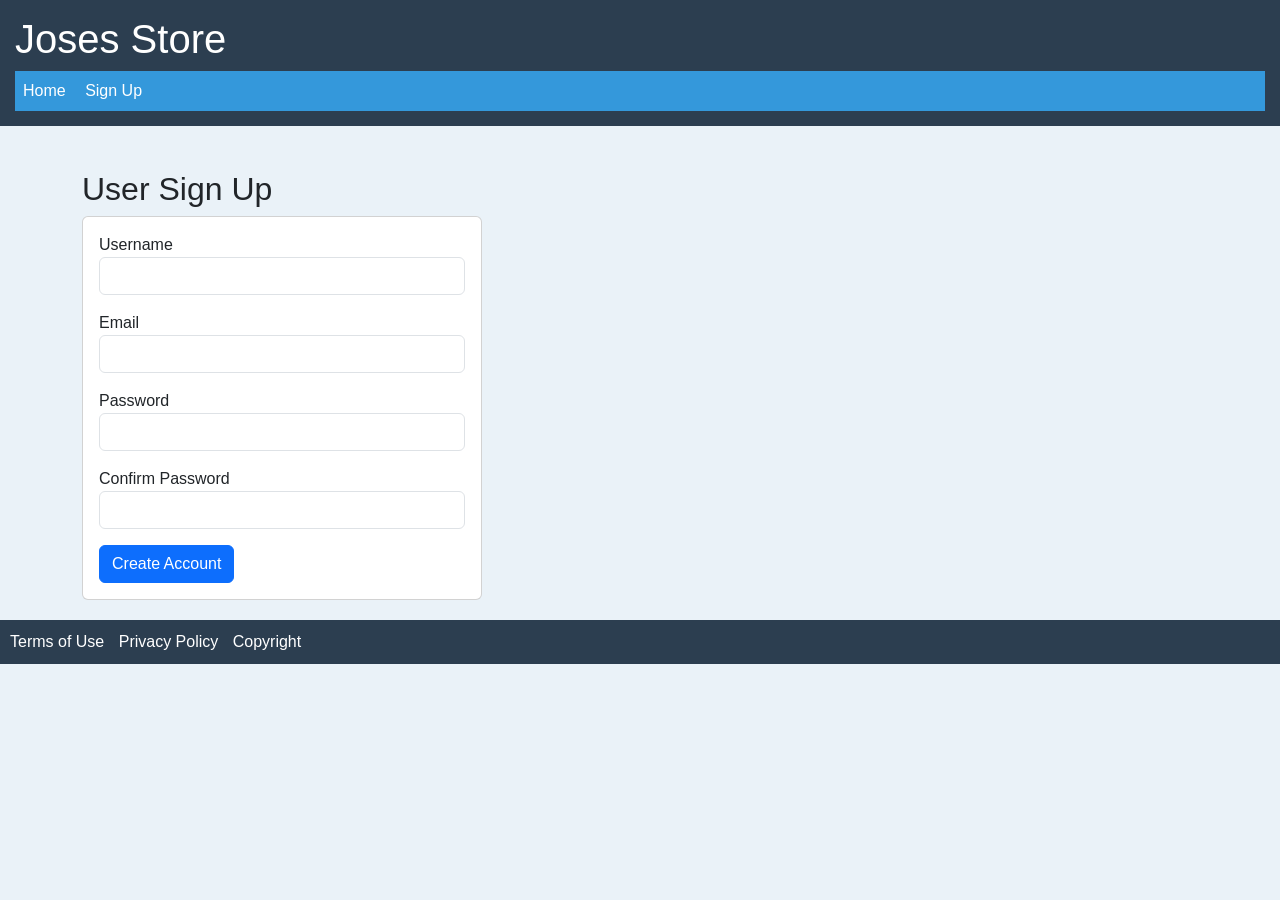
<file: signup.html>
<!DOCTYPE html>
<html>
<head>
    <title>Sign Up</title>

    <link href="https://cdn.jsdelivr.net/npm/bootstrap@5.3.3/dist/css/bootstrap.min.css" rel="stylesheet">
    <link rel="stylesheet" href="style.css">
</head>

<body>

<header>
    <h1>Joses Store</h1>
    <nav>
        <a href="storefront.html">Home</a>
        <a href="signup.html">Sign Up</a>
    </nav>
</header>

<main class="container mt-4">

    <h2>User Sign Up</h2>

    <div class="card p-3" style="max-width:400px;">

        <form onsubmit="return checkForm();">

            <div class="mb-3">
                <label>Username</label>
                <input type="text" class="form-control" id="username">
                <div id="userMsg" style="color:red;"></div>
            </div>

            <div class="mb-3">
                <label>Email</label>
                <input type="text" class="form-control" id="email">
                <div id="emailMsg" style="color:red;"></div>
            </div>

            <div class="mb-3">
                <label>Password</label>
                <input type="password" class="form-control" id="password">
                <div id="passMsg" style="color:red;"></div>
            </div>

            <div class="mb-3">
                <label>Confirm Password</label>
                <input type="password" class="form-control" id="confirm">
                <div id="confirmMsg" style="color:red;"></div>
            </div>

            <button type="submit" class="btn btn-primary">Create Account</button>

        </form>

    </div>

</main>

<footer>
    <a href="#">Terms of Use</a>
    <a href="#">Privacy Policy</a>
    <a href="#">Copyright</a>
</footer>


<script>

function checkForm() {

    var good = true;

    var username = document.getElementById("username");
    var email = document.getElementById("email");
    var password = document.getElementById("password");
    var confirm = document.getElementById("confirm");

    document.getElementById("userMsg").innerHTML = "";
    document.getElementById("emailMsg").innerHTML = "";
    document.getElementById("passMsg").innerHTML = "";
    document.getElementById("confirmMsg").innerHTML = "";

    username.style.borderColor = "";
    email.style.borderColor = "";
    password.style.borderColor = "";
    confirm.style.borderColor = "";

    if (username.value == "") {
        document.getElementById("userMsg").innerHTML = "Username is required";
        username.style.borderColor = "red";
        good = false;
    }

    if (email.value == "") {
        document.getElementById("emailMsg").innerHTML = "Email is required";
        email.style.borderColor = "red";
        good = false;
    }
    else if (email.value.indexOf("@") == -1 || email.value.indexOf(".") == -1) {
        document.getElementById("emailMsg").innerHTML = "Enter a valid email like joe@test.com";
        email.style.borderColor = "red";
        good = false;
    }

    if (password.value == "") {
        document.getElementById("passMsg").innerHTML = "Password is required";
        password.style.borderColor = "red";
        good = false;
    }

    if (confirm.value == "") {
        document.getElementById("confirmMsg").innerHTML = "Confirm password";
        confirm.style.borderColor = "red";
        good = false;
    }

    if (password.value != confirm.value && password.value != "" && confirm.value != "") {
        document.getElementById("confirmMsg").innerHTML = "Passwords do not match";
        password.style.borderColor = "red";
        confirm.style.borderColor = "red";
        good = false;
    }

    return good;
}

</script>

</body>
</html>
</file>
<file: style.css>
body {
    font-family: Arial, sans-serif;
    background-color: #eaf2f8;
    margin: 0;
}

header {
    background-color: #2c3e50;
    color: white;
    padding: 15px;
}

nav {
    background-color: #3498db;
    padding: 8px;
}

nav a {
    color: white;
    text-decoration: none;
    margin-right: 15px;
}

nav a:hover {
    text-decoration: underline;
}

main {
    padding: 20px;
}

h2 {
    margin-top: 0;
}

article img {
    margin-bottom: 20px;
}

aside {
    background-color: #d6eaf8;
    padding: 10px;
}

footer {
    background-color: #2c3e50;
    color: white;
    padding: 10px;
}

footer a {
    color: white;
    text-decoration: none;
    margin-right: 10px;
}

footer a:hover {
    text-decoration: underline;
}
</file>
